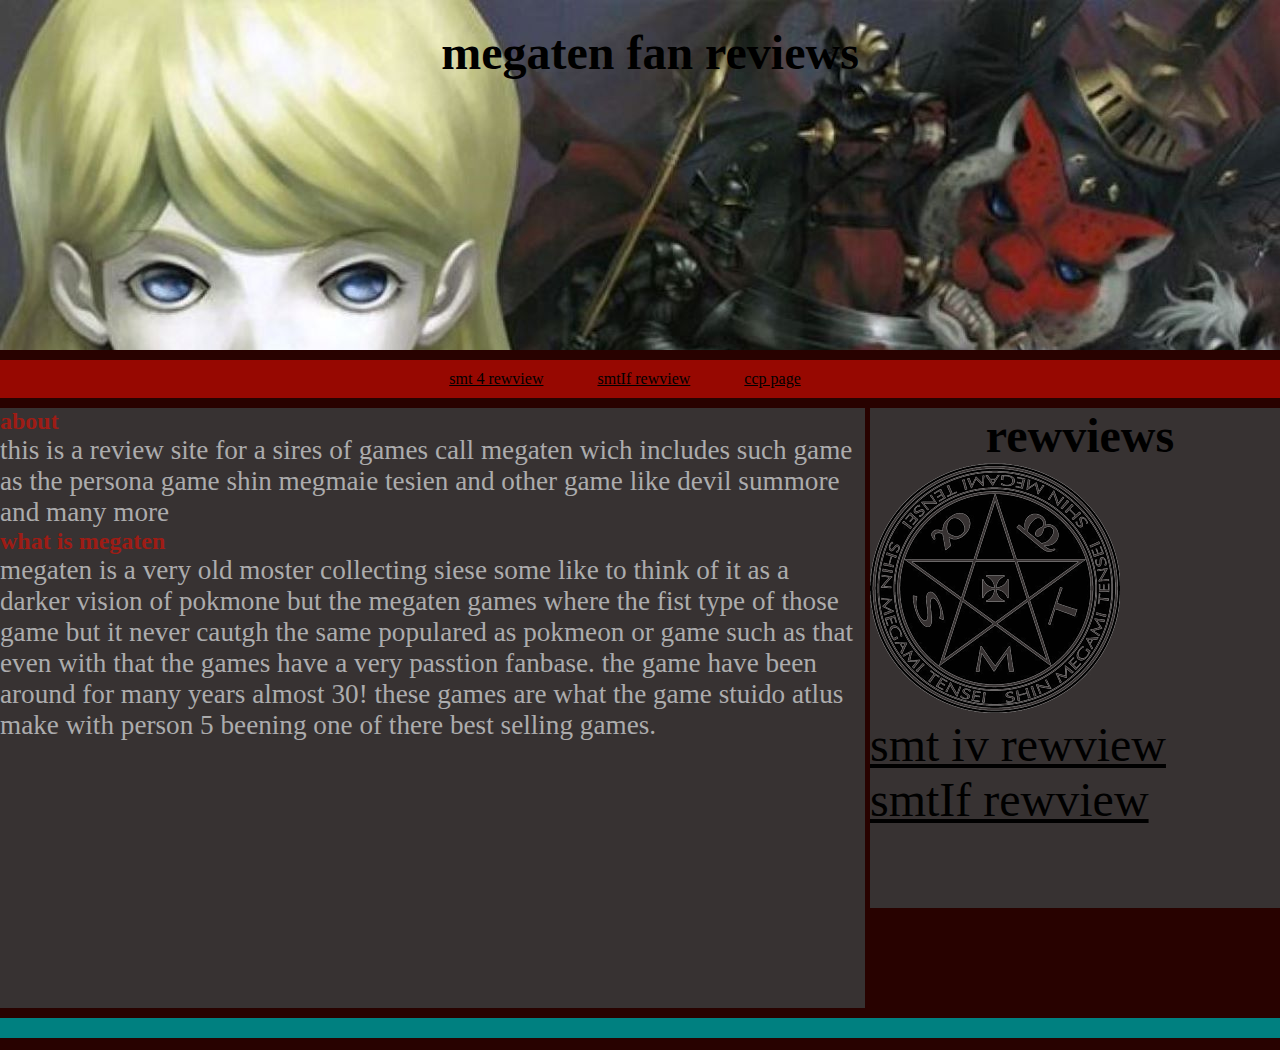
<file: index.html>
<!DOCTYPE html> 
<html lang ="en" > 

		 
		<head>
		<meta charset =  "utf-8">
		<meta name   = "descrption"  content  = "megatenfanreview"/>
		 <meta name = "keyword" content  = " rewview for megaten games" />
			<title> megaten fan rewview</title> 
	
			<link href = "megaten.css" rel = "StyleSheet" />
	<body>
	<div >
	
	
		<header>
		
		 <h1>megaten fan reviews</h1>
		</header>
		<nav>
			<ul>
				<li><a href="smt4.html" title = "smt 4 rewview">smt 4 rewview</a></li>
				<li><a href="smtif.html" title = "smtif">smtIf rewview</a></li>
				<li><a href="ccpTable.html" title= "ccp page" >ccp page</a></li>
			</ul> 
		</nav>
		
		<aside>
			<h1>rewviews</h1>
			<img src="ShinMegamiTenseiLogo.png" 
			alt ="megtenlogo"
			title="megtenlogo"
			width= "250" height = "250"/>
				<ul>
					<li><a href="smt4.html" title= "smt 4 rewview" >smt iv rewview</a></li>
					<li><a href="smtif.html" title = "smtif" >smtIf rewview</a></li>
				</ul>
		
		</aside>
		<section>
			<h3> about</h3>
				<p> this is a review site for a sires of games call megaten wich includes
		such game as the persona game shin megmaie tesien and other game like 
		
		devil summore and many more</p>
		<h3>what is megaten</h3> 
			<p> megaten is a very old moster collecting siese some like to think of it as
		a darker vision of pokmone but the megaten games where the fist type of those game but it never cautgh the same populared as pokmeon or game such as that
		even with that the games have a very passtion fanbase. the game have been around for many years almost 30!
		these games are what the game stuido atlus make with person 5 beening one of there best selling games. </p>
		
		</section>
		
		
		
		
		
		
		<footer>
		
		</footer>
	
	</div>
	</body>

</html>
</file>
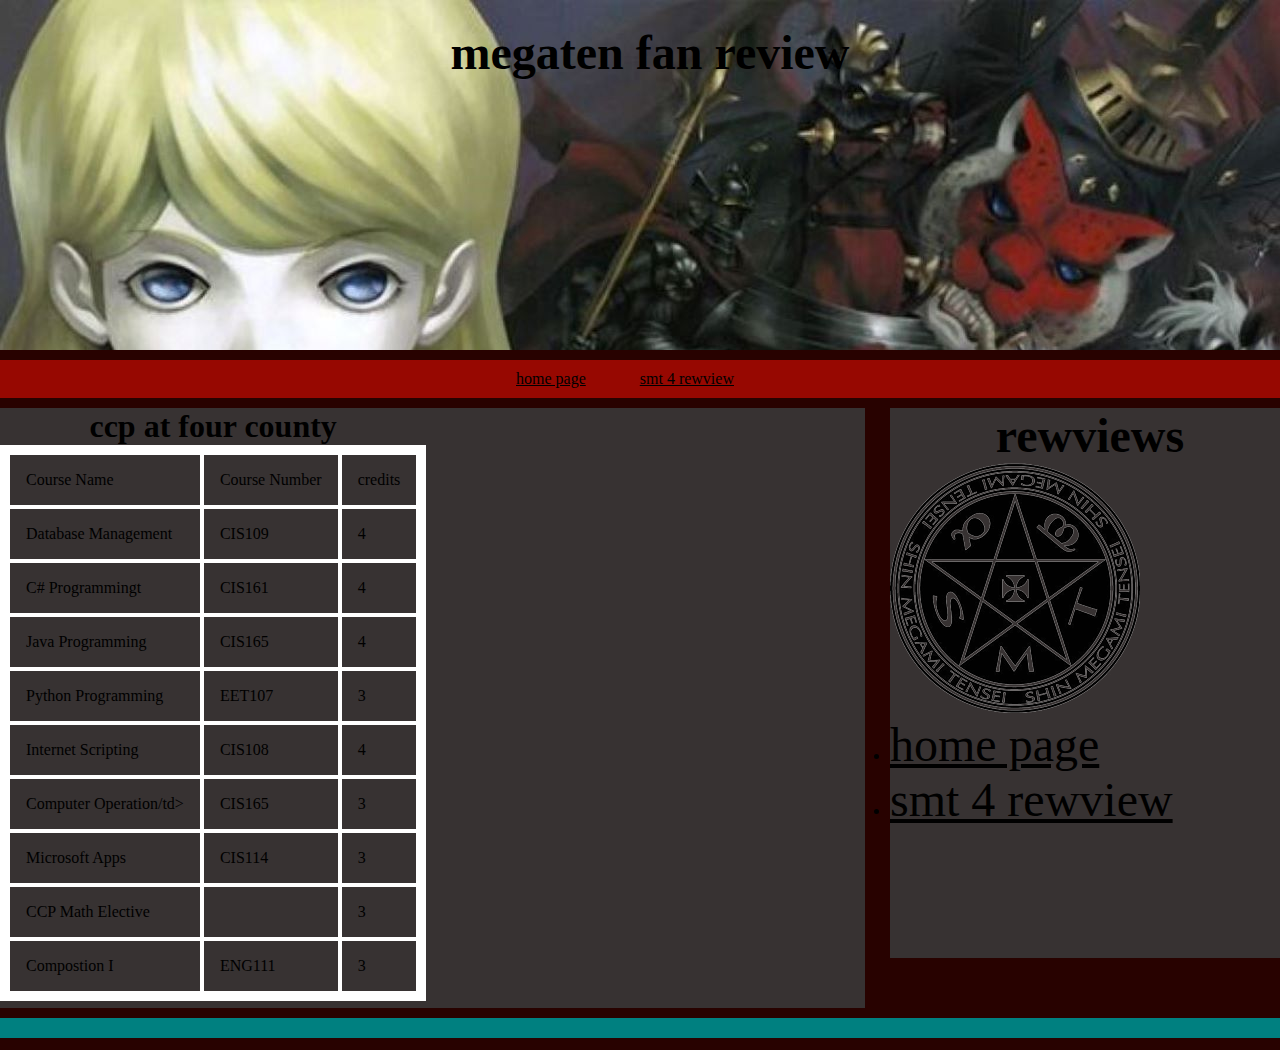
<file: ccpTable.html>
<!DOCTYPE html>

<html lang="en"> 
	<!-- the head is has info about what the page is-->
	<head>
	  <meta charset ="utf-8">
	  <meta name= "description" content="ccp table ">
	  <meta name = "keywords" content ="ccp table ">
	  
	  <title>ccp page</title>  
	  <link href="tables.css" rel="StyleSheet"/>
	  </head>
<body>
	<div >
	
	
		<header>
		
		 <h1>megaten fan review</h1>
		</header>
		<nav>
			<ul>
				<li><a href="index.html" title= "home page" >home page</a></li>
				<li><a href="smt4.html" title = "smt 4 rewview">smt 4 rewview</a></li>
			</ul> 
		</nav>
		
		<aside>
		<h1>rewviews</h1>
		<img src="ShinMegamiTenseiLogo.png" 
		alt ="megtenlogo"
		title="megtenlogo"
		width= "250" height = "250"/>
	<ul>
		<li><a href="index.html" title= "home page" >home page</a></li>
		<li><a href="smt4.html" title = "smt 4 rewview">smt 4 rewview</a></li>
	</ul>
		</aside>
		<section>
	<table>
	<caption> ccp at four county</caption>
	<tr>
		<td>Course Name</td>
		<td> Course Number</td> 
		<td> credits</td>
	
	</tr>
	<tr>
	<td>Database Management<t/td>
	<td>CIS109 </td>
	<td>4</td>
	</tr>
	<tr>
	<td>C# Programmingt</td>
	<td>CIS161 </td>
	<td>4</td>
	</tr>
	<tr>
	<td>Java Programming</td>
	<td>CIS165 </td>
	<td>4</td>
	</tr>
	<tr>
	<td>Python Programming</td>
	<td>EET107 </td>
	<td>3</td>
	</tr>
	<tr>
	<td>Internet Scripting</td>
	<td>CIS108 </td>
	<td>4</td>
	</tr>
	<tr>
	<td>Computer Operation/td>
	<td>CIS165 </td>
	<td>3</td>
	</tr>
	<tr>
	<td>Microsoft Apps</td>
	<td>CIS114 </td>
	<td>3</td>
	</tr>
	<tr>
	<td>CCP Math Elective</td>
	<td>       </td>
	<td>3</td>
	</tr>
	<tr>
	<td>Compostion I</td>
	<td>ENG111 </td>
	<td>3</td>
	</tr>

	
	</table>
		</section>
		
		
		
		
		
		
		<footer>
		
		</footer>
	
	</div>
	
	  
	  
	  </div>
	  </html>
</file>
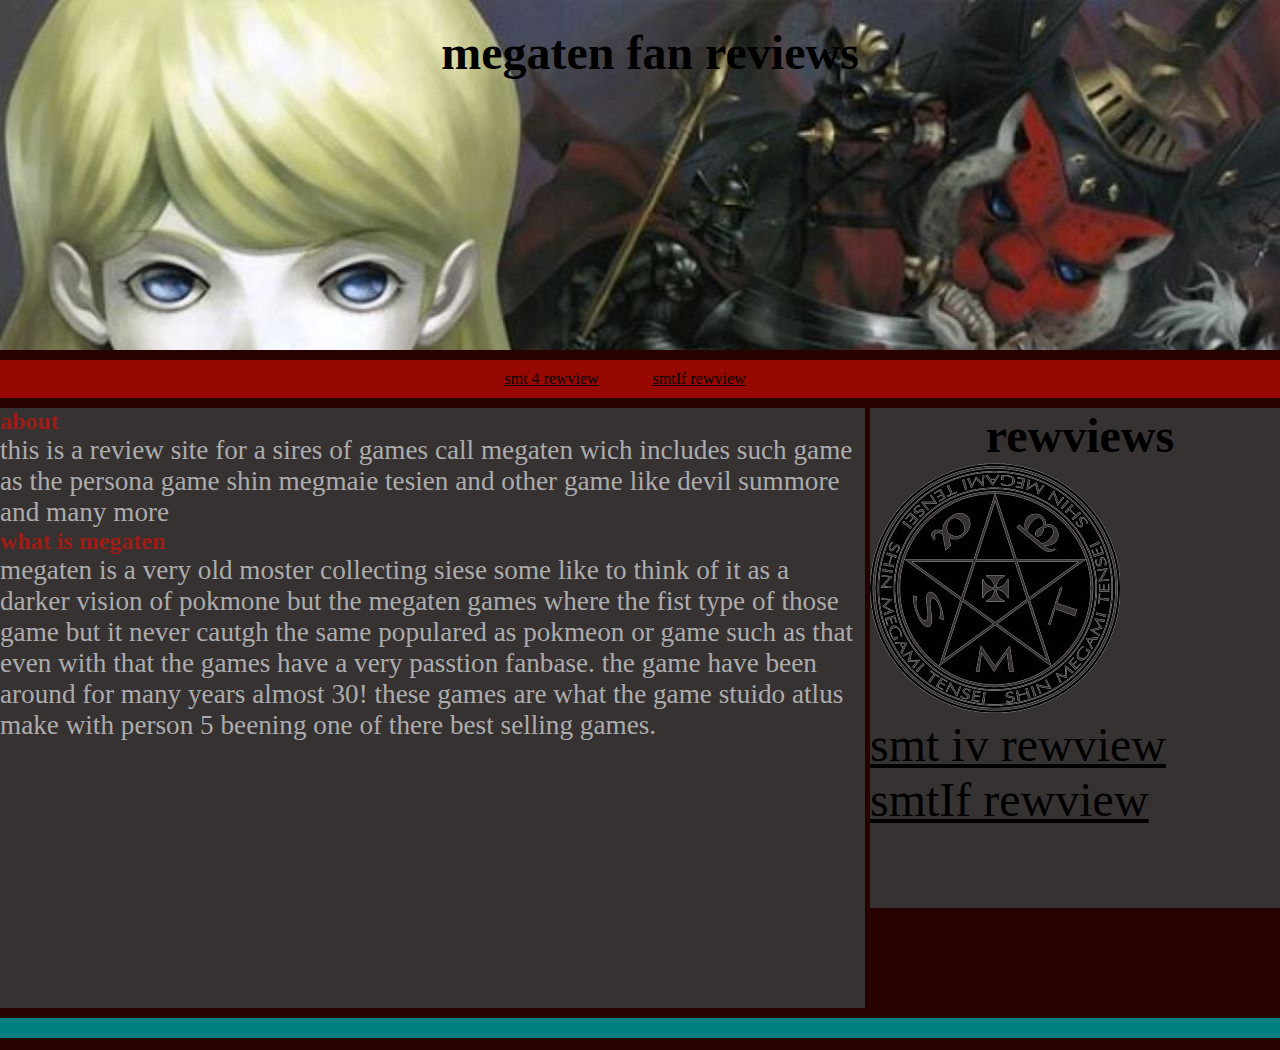
<file: idexx.html>
<!DOCTYPE html> 
<html lang ="en" > 

		 
		<head>
		<meta charset =  "utf-8">
		<meta name   = "descrption"  content  = "megatenfanreview"/>
		 <meta name = "keyword" content  = " rewview for megaten games" />
			<title> megaten fan rewview</title> 
	
			<link href = "megaten.css" rel = "StyleSheet" />
	<body>
	<div >
	
	
		<header>
		
		 <h1>megaten fan reviews</h1>
		</header>
		<nav>
			<ul>
				<li><a href="smt4.html" title = "smt 4 rewview">smt 4 rewview</a></li>
				<li><a href="smtif.html" title = "smtif">smtIf rewview</a></li>
			</ul> 
		</nav>
		
		<aside>
			<h1>rewviews</h1>
			<img src="ShinMegamiTenseiLogo.png" 
			alt ="megtenlogo"
			title="megtenlogo"
			width= "250" height = "250"/>
		<ul>
			<li><a href="smt4.html" title= "smt 4 rewview" >smt iv rewview</a></li>
			<li><a href="smtif.html" title = "smtif" >smtIf rewview</a></li>
		</ul>
		
		</aside>
		<section>
			<h3> about</h3>
				<p> this is a review site for a sires of games call megaten wich includes
		such game as the persona game shin megmaie tesien and other game like 
		
		devil summore and many more   </p>
		<h3>what is megaten</h3> 
			<p> megaten is a very old moster collecting siese some like to think of it as
		a darker vision of pokmone but the megaten games where the fist type of those game but it never cautgh the same populared as pokmeon or game such as that
		even with that the games have a very passtion fanbase. the game have been around for many years almost 30!
		these games are what the game stuido atlus make with person 5 beening one of there best selling games. </p>
		
		</section>
		
		
		
		
		
		
		<footer>
		
		</footer>
	
	</div>
	</body>

</html>
</file>
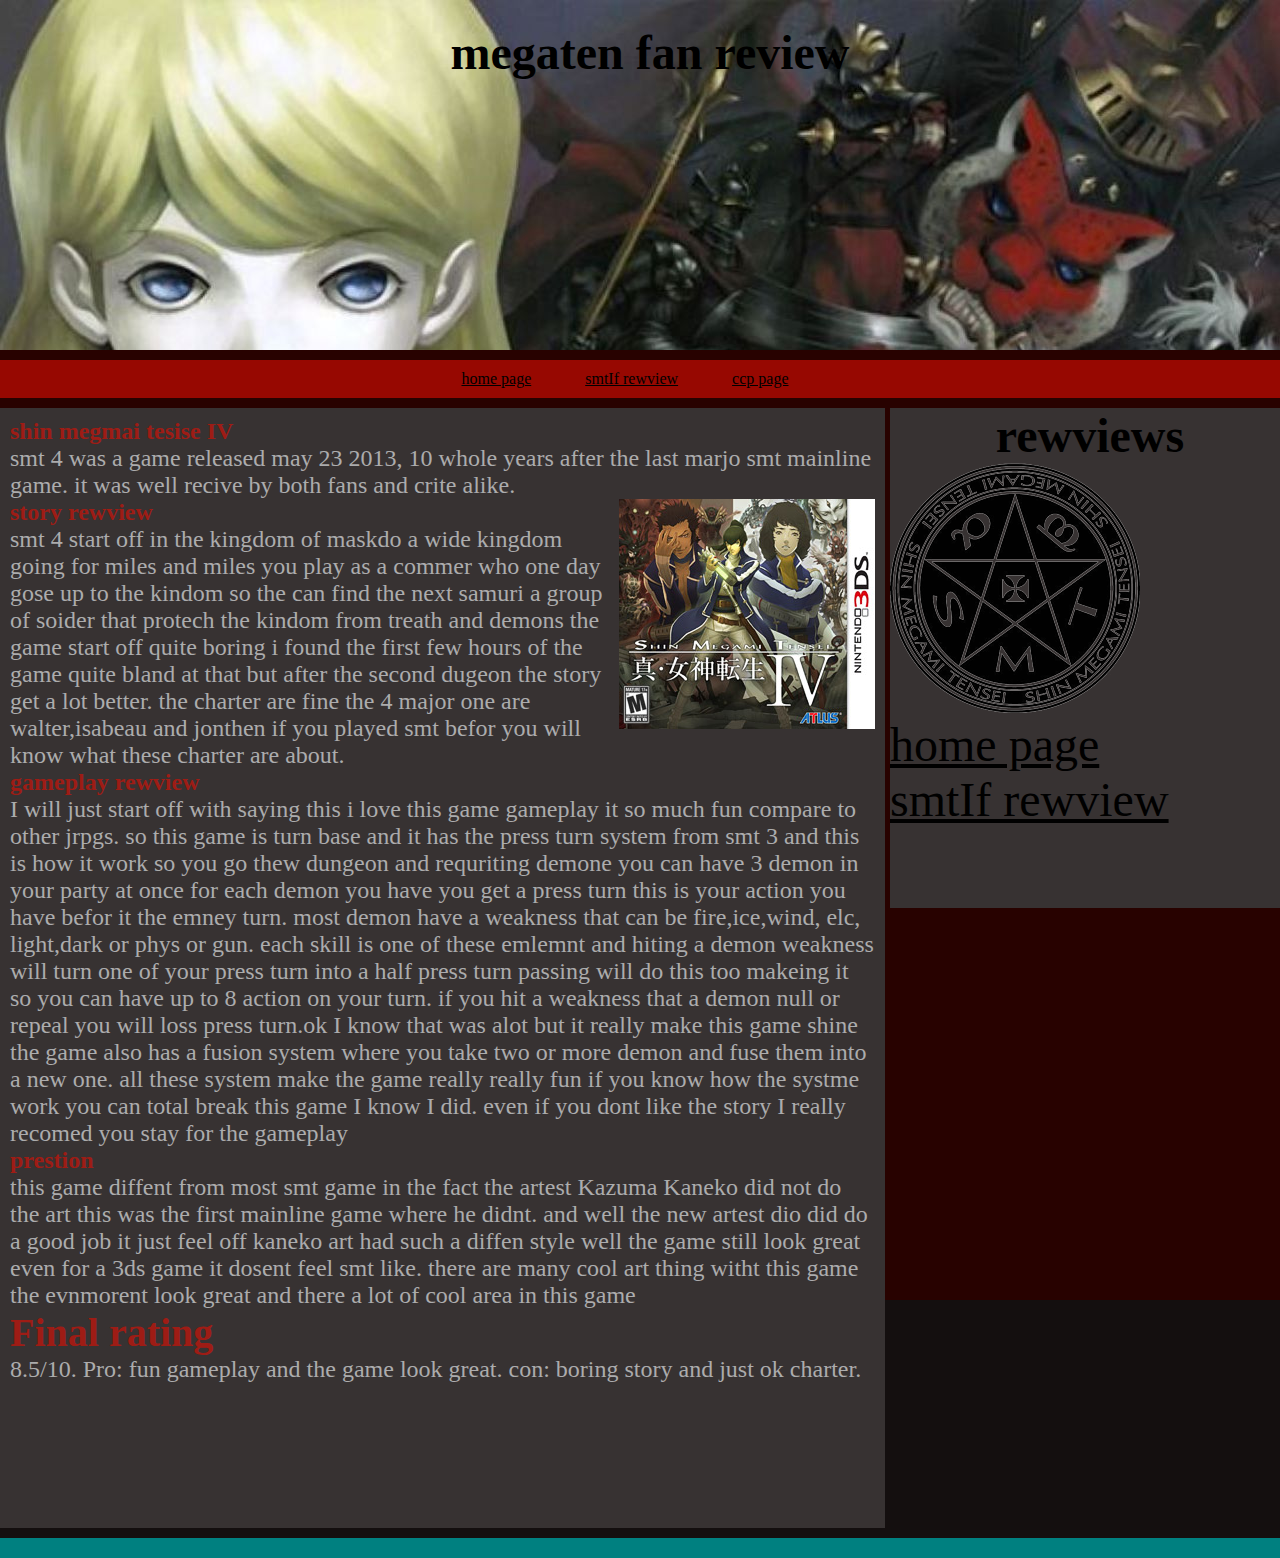
<file: smt4.html>
<!DOCTYPE html> 
<html lang ="en" > 

		 
		<head>
		<meta charset =  "utf-8">
		<meta name   = "descrption"  content  = "megatenfanreview"/>
		 <meta name = "keyword" content  = " rewview for megaten games" />
			<title> megaten fan rewview</title> 
	
			<link href = "megatens.css" rel = "StyleSheet" />
	<body>
	<div >
	
	
		<header>
		
		 <h1>megaten fan review</h1>
		</header>
		<nav>
			<ul>
				<li><a href="index.html" title= "home page" >home page</a></li>
				<li><a href="smtif.html" title = "smtif" >smtIf rewview</a></li>
				<li><a href="ccpTable.html" title= "ccp page" >ccp page</a></li>
			</ul> 
		</nav>
		
		<aside>
		<h1>rewviews</h1>
			<img src="ShinMegamiTenseiLogo.png" 
			alt ="megtenlogo"
			title="megtenlogo"
			width= "250" height = "250"/>
			<ul>
				<li><a href="index.html" title= "home page" >home page</a></li>
					<li><a href="smtif.html" title = "smtif" >smtIf rewview</a></li>
			</ul>
		</aside>
			<section>
		<h3> shin megmai tesise IV</h3>
		
		<p> smt 4 was a game released may 23 2013, 10 whole years after the last marjo smt mainline game. it was well recive by both fans and crite alike.<p>
		<img src="smt42.jpg" 
		alt ="smt42"
		title="smt"
		width= "256" height = "230"/>
			<h3>story rewview</h3> 
				<p> smt 4 start off in the kingdom of maskdo a wide  kingdom  going for miles and miles you play as a commer who one day gose up to the kindom so the can find the next samuri a group of soider that protech the kindom from treath and demons
		the game start off quite boring i found the first few hours of the game quite bland at that but after the second dugeon the story get a lot better. the charter are fine the 4 major one are walter,isabeau and jonthen if you played smt befor you
will know what these charter are about.		</P>
		<h3> gameplay rewview</h3>
			<P> I will just start off with saying this i love this game gameplay it so much fun compare to other jrpgs. so this game is turn base and it has the press turn system from smt 3 and this is how it work so you go thew dungeon and requriting demone
	you can have 3 demon in your party at once for each demon you have you get a press turn this is your action you have befor it the emney turn. most demon have a weakness that can be fire,ice,wind, elc, light,dark or phys or gun. each skill is one of these emlemnt
	and hiting a demon weakness will turn one of your press turn into a half press turn passing will do this too makeing it so you can have up to 8 action on your turn. if you hit a weakness that a demon null or repeal you will loss press turn.ok I know that was alot
	but it really make this game shine the game also has a fusion system where you take two or more demon and fuse them into a new one. all these system make the game really really fun if you know how the systme work you can total break this game  I know I did. even if
	you dont like the story I really recomed you stay for the gameplay</P>
			<h3> prestion</h3>
					<p> this game diffent from most smt game in the fact the artest Kazuma Kaneko did not do the art this was the first mainline game where he didnt. and well the new artest dio did do a good job it just feel off 
	kaneko art had such a diffen style well the game still look great even for a 3ds game it dosent feel smt like. there are many cool art thing witht this game the evnmorent look great and there a lot of cool area in this game<P>
					<h2>Final rating</h2> 
							<p> 8.5/10. Pro: fun gameplay and the game look great. con: boring story and just ok charter.</P>
		
		</section>
		
		
		
		
		
		
		<footer>
		
		</footer>
	
	</div>
	</body>

</html>
</file>
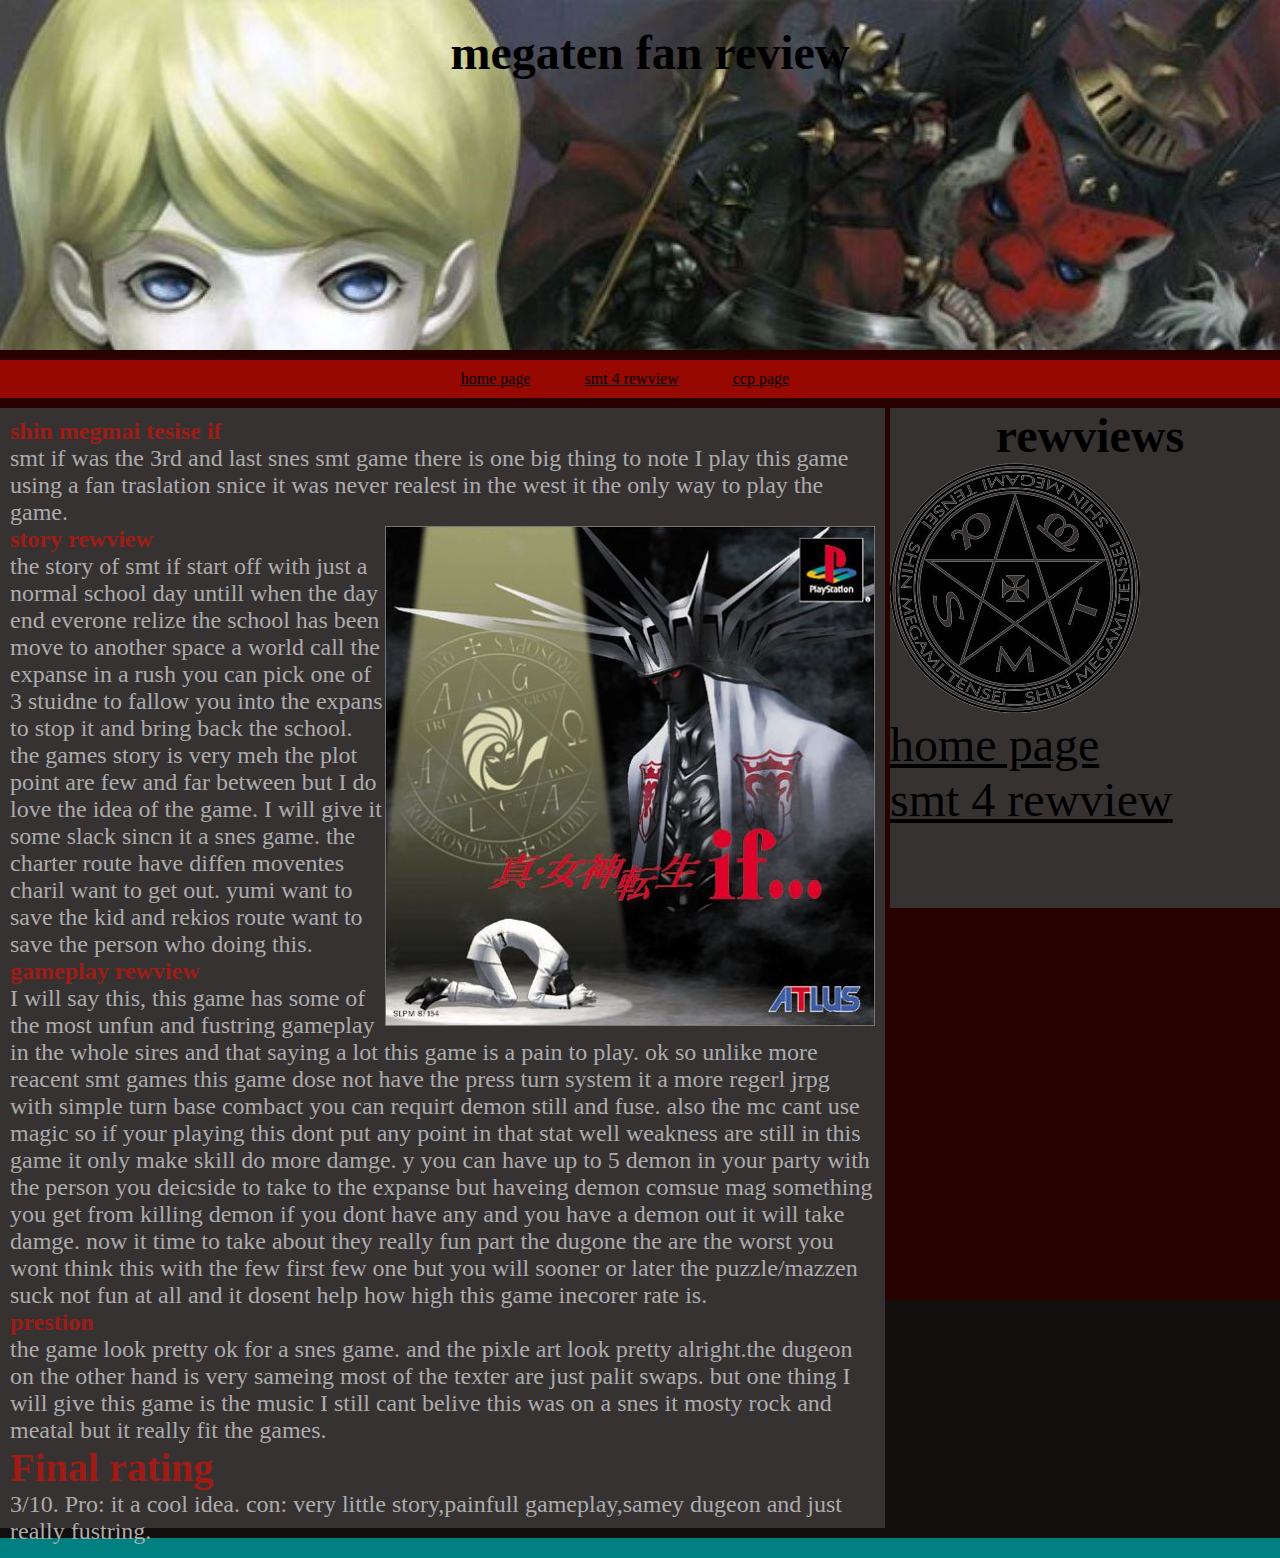
<file: smtif.html>
<!DOCTYPE html> 
<html lang ="en" > 

		 
		<head>
		<meta charset =  "utf-8">
		<meta name   = "descrption"  content  = "megatenfanreview"/>
		 <meta name = "keyword" content  = " rewview for megaten games" />
			<title> megaten fan rewview</title> 
	
			<link href = "megatens.css" rel = "StyleSheet" />
	<body>
	<div >
	
	
		<header>
		
		 <h1>megaten fan review</h1>
		</header>
		<nav>
			<ul>
				<li><a href="index.html" title= "home page" >home page</a></li>
				<li><a href="smt4.html" title = "smt 4 rewview">smt 4 rewview</a></li>
				<li><a href="ccpTable.html" title= "ccp page" >ccp page</a></li>
			</ul> 
		</nav>
		
		<aside>
		<h1>rewviews</h1>
		<img src="ShinMegamiTenseiLogo.png" 
		alt ="megtenlogo"
		title="megtenlogo"
		width= "250" height = "250"/>
	<ul>
		<li><a href="index.html" title= "home page" >home page</a></li>
		<li><a href="smt4.html" title = "smt 4 rewview">smt 4 rewview</a></li>
	</ul>
		</aside>
		<section>
		<h3> shin megmai tesise if</h3>
		
		<p> smt if was the 3rd and last snes smt game there is one big thing to note I play this game using a fan traslation snice it was never realest in the west it the only way to play the game.<p>
		<img src="smtif.jpg" 
		alt ="smtif "
		title="smtif"
		width= "490" height = "500"/>
			<h3>story rewview</h3> 
				<p>the story of smt if start off with just a normal school day untill when the day end everone relize the school has been move to another space  a world call the expanse in a rush you can pick one of 3 stuidne to fallow you into the expans 
		to stop it and bring back the school. the games story is very meh the plot point are few and far between but I do love the idea of the game. I will give it some slack sincn it a snes game.  the charter route have diffen moventes charil want to get out.
		yumi want to save the kid and rekios route want to save the person who doing this.
		
		</P>
				<h3> gameplay rewview</h3>
					<P> I will say this, this game has some of the most unfun and fustring gameplay in the whole sires and that saying a lot this game is a pain to play. ok so unlike more reacent smt games this game dose not have the press turn system it a more regerl jrpg 
						with simple turn base combact you can requirt demon still and fuse. also the mc cant use magic so if your playing this dont put any point in that stat  well weakness are still in this game it only make skill do more damge. y
						you can have up to 5 demon in your party with the person you deicside to take to the expanse  but haveing demon comsue mag something you get from killing demon if you dont have any and you have a demon out it
						will take damge. now it time to take about they really fun part the dugone the are the worst you wont think this with the few first few one but you will sooner or later the puzzle/mazzen suck not fun at all and it dosent help how high this game 
						inecorer rate is.
		</P>
		<h3> prestion</h3>
				<p> the game look pretty ok for a snes game. and the pixle art look pretty alright.the dugeon on the other hand is very sameing  most of the texter are just palit swaps. but one thing I will give this game is the music I still cant belive this was on 
			a snes  it mosty rock and meatal but it really fit the games.<P>
		<h2>Final rating</h2> 
			<p> 3/10. Pro: it a cool idea. con: very little story,painfull gameplay,samey dugeon  and just really fustring.</P>
		
		</section>
		
		
		
		
		
		
		<footer>
		
		</footer>
	
	</div>
	</body>

</html>
</file>
<file: megaten.css>
*
{
	margin:0;
	padding:0;
} 
body
{
background-color:#140F0F;
} 



div
{
	width: 1300px;
	height:1050px;
	margin:0 auto;
	background-color:#280200;
	
}
header
{
	
	height: 300px;
	width:1250px;
	padding: 25px;
	margin-bottom:10px;

	background:url(smt123.jpg);
	

	
} 


nav
{
	width:1280px;
 background-color:#970801;
	padding:10px;
	margin-bottom:10px;
	text-align:center;
} 
nav li
{
	display:inline;
	padding-right: 50px;
	
}


aside
{
	width:420px;
	height: 500px;
	margin: 0 10px 10px 0;
	background-color:#373232;
	float: right; 

}
a:link 
{
	color:black;
} 
 a:hover
{
	color: black;

}
 a:visited
{
	color: black;
}
aside a
{
	font-size:3em;
	text-align: center;
}

section
{
	width:865px;
	height: 600px;
	margin: 0 0 10px 0; 

	background-color:#373232;
	float:left;
} 


footer
{
	padding:10px;
	background-color: teal; 
	clear: both;
	
	
}
P
{
	color: #ACACAD;
	font-size: 1.7em;
} 
h2,h3
{
	color: #9E1C15;
	
	
} 

	
	
	

h1
{
	
	font-size:3em;
	text-align: center;
}
h3
{
	font-size: 1.5em;
}
.rew
{
	font-size: 1em;
	table
{
	border:solid 10px white;
	border-collapse:collapse;
	
} 
th,td,tr
{
	padding:1em;
	border:solid 4px white;
}
caption
{
	font-weight:bold;
	font-size:2em;
} 
}
</file>
<file: tables.css>
*

{
	margin:0;
	padding:0;
} 
body
{
background-color:#140F0F;
} 



div
{
	width: 1300px;
	height:1050px;
	margin:0 auto;
	background-color:#280200;
	
}
header
{
	
	height: 300px;
	width:1250px;
	padding: 25px;
	margin-bottom:10px;

	background:url(smt123.jpg);
	

	
} 


nav
{
	width:1280px;
 background-color:#970801;
	padding:10px;
	margin-bottom:10px;
	text-align:center;
} 
nav li
{
	display:inline;
	padding-right: 50px;
	
}


aside
{
	width:400px;
	height: 550px;
	margin: 0 10px 10px 0;
	background-color:#373232;
	float: right; 

}
a:link 
{
	color:black;
} 
 a:hover
{
	color: black;

}
 a:visited
{
	color: black;
}
aside a
{
	font-size:3em;
	text-align: center;
}

section
{
	width:865px;
	height: 600px;
	margin: 0 0 10px 0; 

	background-color:#373232;
	float:left;
} 


footer
{
	padding:10px;
	background-color: teal; 
	clear: both;
	
	
}
P
{
	color: #ACACAD;
	font-size: 1.7em;
} 
h2,h3
{
	color: #9E1C15;
	
	
} 

	
	
	

h1
{
	
	font-size:3em;
	text-align: center;
}
h3
{
	font-size: 1.5em;
}
.rew
{
	font-size: 1em;
}
	
table
{
	border:solid 10px white;
	border-collapse:collapse;
	
}
th,td,tr
{
	padding:1em;
	border:solid 4px white;
}
caption
{
	font-weight:bold;
	font-size:2em;
}
</file>
<file: megatens.css>
*
{
	margin:0;
	padding:0;
} 
body
{
background-color:#140F0F;
} 



div
{
	width: 1300px;
	height:1300px;
	margin:0 auto;
	background-color:#280200;
	
}
header
{
	
	height: 300px;
	width:1250px;
	padding: 25px;
	margin-bottom:10px;
	background:url(smt123.jpg);
	
	
} 


nav
{
	width:1280px;
 background-color:#970801;
	padding:10px;
	margin-bottom:10px;
	text-align:center;
} 
nav li
{
	display:inline;
	padding-right: 50px;
	
}

aside
{
	width:400px;
	height: 500px;
	margin: 0 10px 10px 0;
	background-color:#373232;
	float: right; 

}
 a:link 
{
	color:black;
} 
 a:hover
{
	color: black;

}
 a:visited
{
	color: black;
	
}


section
{
	width:865px;
	height: 1100px;
	margin: 0 0 10px 0; 
	padding:10px;
	background-color:#373232;
	float:left;
} 


footer
{
	padding:10px;
	background-color: teal; 
	clear: both;
	
	
}
aside a
{
	font-size:3em;
	text-align: center;
}
h3
{
	font-size:1.5em;
	color: #9E1C15;
}
P
{
	color: #ACACAD;
	font-size: 1.5em;
} 
h2
{
	color: #9E1C15;
	
	font-size: 2.5em;
} 
h1
{
	
	font-size:3em;
	text-align: center;
}
section img
{
	float:right ;
	
}

.rew
{
	font-size: 2.5em;
}
</file>
